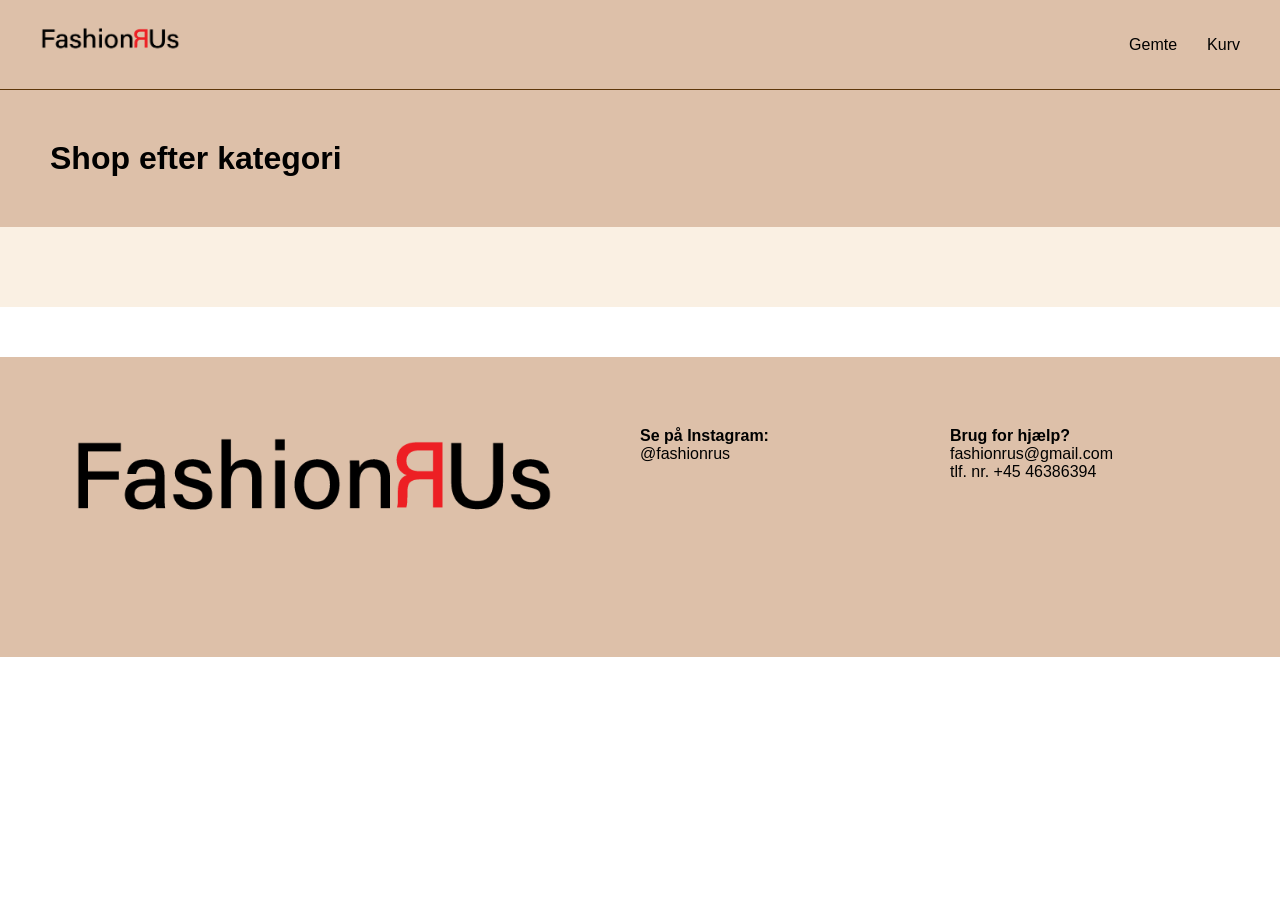
<file: index.html>
<!DOCTYPE html>
<html lang="da">

<head>
    <meta charset="UTF-8">
    <meta name="viewport" content="width=device-width, initial-scale=1.0">
    <meta name="robots" content="noindex">
    <link rel="stylesheet" href="style.css">
    <script src="index.js" defer></script>
    <title>FashionRUs</title>
</head>

<body>
    <header>
        <nav>
            <a href="index.html">
                <img class="logo" src="logo.png" alt="FashionRUs logo">
            </a>

            <ul class="nav">
                <li><a href="#">Gemte</a></li>

                <li><a href="#">Kurv</a></li>
            </ul>
        </nav>

        <div>
            <a href="index.html">
                <h1 class="button">Shop efter kategori</h1>
            </a>
        </div>
    </header>

    <main>
        <section class="forside">
            <!-- <article class="category_list_container">
                <ul class="box">
                    <li> <a href="produktliste.html">Accessories</a></li>
                </ul>
            </article>
            <article class="category_list_container">
                <ul class="box">
                    <li> <a href="produktliste.html">Footwear</a></li>
                </ul>
            </article>
            <article class="category_list_container">
                <ul class="box">
                    <li> <a href="produktliste.html">Jackets</a></li>
                </ul>
            </article>
            <article class="category_list_container">
                <ul class="box">
                    <li> <a href="produktliste.html">Jeans</a></li>
                </ul>
            </article>
            <article class="category_list_container">
                <ul class="box">
                    <li> <a href="produktliste.html">Tops</a></li>
                </ul>
            </article>
            <article class="category_list_container">
                <ul class="box">
                    <li> <a href="produktliste.html">Basics</a></li>
                </ul>
            </article> -->
        </section>
    </main>

    <footer>
        <div>
            <img src="logo.png" alt="logo">
        </div>
        <div>
            <h4>Se på Instagram: </h4>
            <a class="instagram" href="#">
                @fashionrus</a>
        </div>
        <div>
            <h4>
                Brug for hjælp?
            </h4>
            <p>fashionrus@gmail.com</p>
            <p>tlf. nr. +45 46386394</p>
        </div>
    </footer>
</body>

</html>
</file>
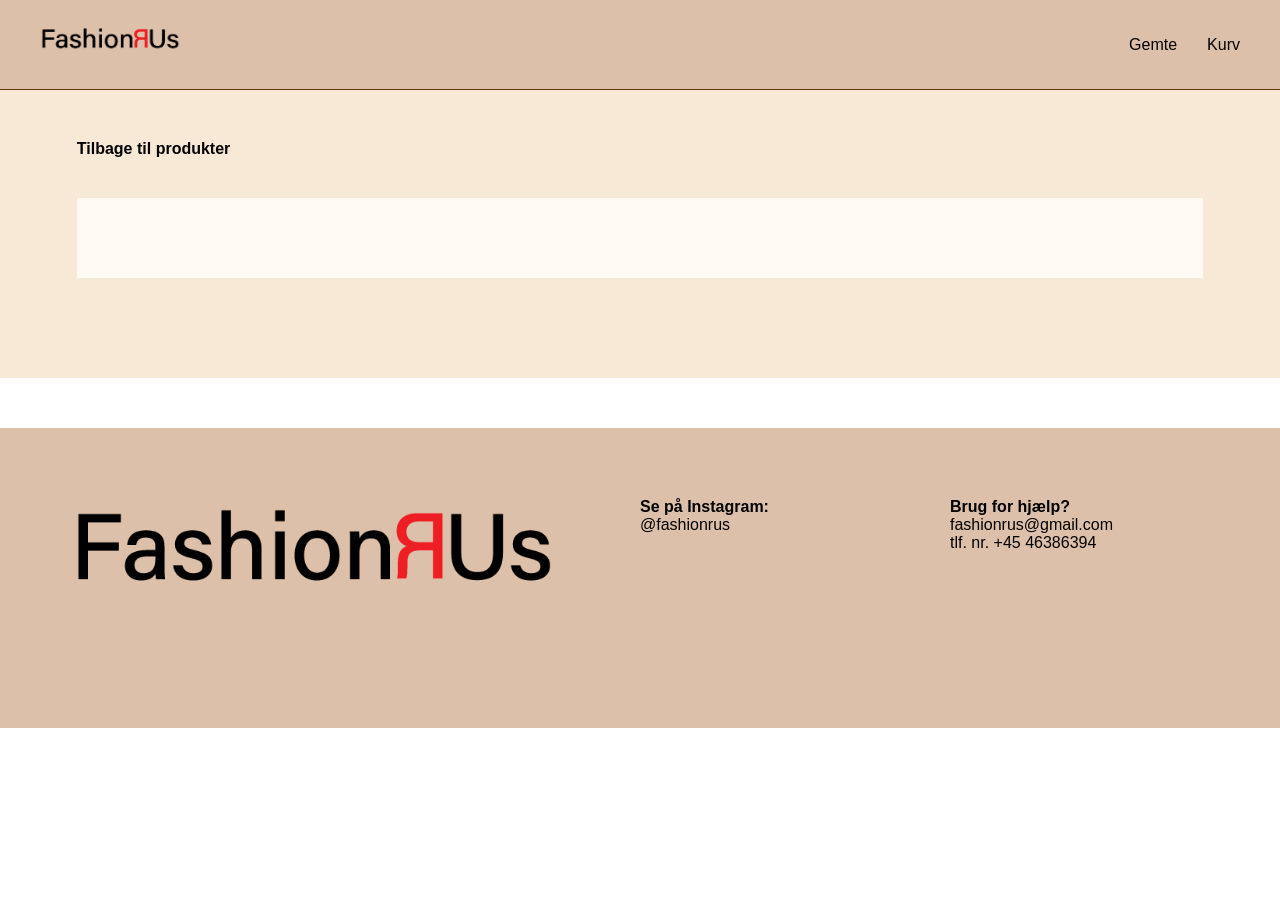
<file: produkt.html>
<!DOCTYPE html>
<html lang="da">

<head>
    <meta charset="UTF-8">
    <meta name="viewport" content="width=device-width, initial-scale=1.0">
    <link rel="stylesheet" href="style.css">
    <script src="detailview.js" defer></script>
    <title>Brun taske | FashionRUs</title>
</head>

<body>
    <header>
        <nav>
            <a href="index.html">
                <img class="logo" src="logo.png" alt="FashionRUs logo">
            </a>

            <ul class="nav">
                <li><a href="#">Gemte</a></li>

                <li><a href="#">Kurv</a></li>
            </ul>
        </nav>

    </header>
    <main class="product_page">

        <a class="back" href="produktliste.html">
            <h4>Tilbage til produkter</h4>
        </a>

        <section class="product_detail">
            <!-- 
            <article class="product_image">
                <img src="bruntaske.png" alt="Brun taske">
        
          
                <p class="product_category">ACCESSORIES</p>
                <h1 class="detail_mode">Brun taske</h1>
                <p class="price">1200,-</p>
                
                    <p>
                        Lorem, ipsum dolor sit amet consectetur adipisicing elit. Quisquam magni nisi, doloribus iste
                        eos a recusandae ipsam corporis dolore officiis ducimus! Consequuntur aut nemo sed. Doloribus
                        aperiam dolores similique nisi?
                    </p>

                    <p>
                        Lorem ipsum dolor sit amet consectetur adipisicing elit. Quos, repudiandae illum doloribus nam
                        optio quisquam esse numquam eius! Maiores ducimus, nesciunt pariatur laborum odio optio non
                        similique dolores distinctio cupiditate.
                    </p>
                </div>

                <div class="product_details">
                    <p>Farve: Brun</p>
                    <p>Kategori: Accessories</p>
                </div>

                <button class="cart_button">
                    Læg i kurv
                </button>

                <button class="save_button">
                    Gem produkt
                </button>
            </article> -->
        </section>
    </main>
    <footer>
        <div>
            <img src="logo.png" alt="logo">
        </div>
        <div>
            <h4>Se på Instagram: </h4>
            <a class="instagram" href="#">
                @fashionrus</a>
        </div>
        <div>
            <h4>
                Brug for hjælp?
            </h4>
            <p>fashionrus@gmail.com</p>
            <p>tlf. nr. +45 46386394</p>
        </div>
    </footer>

</body>

</html>
</file>
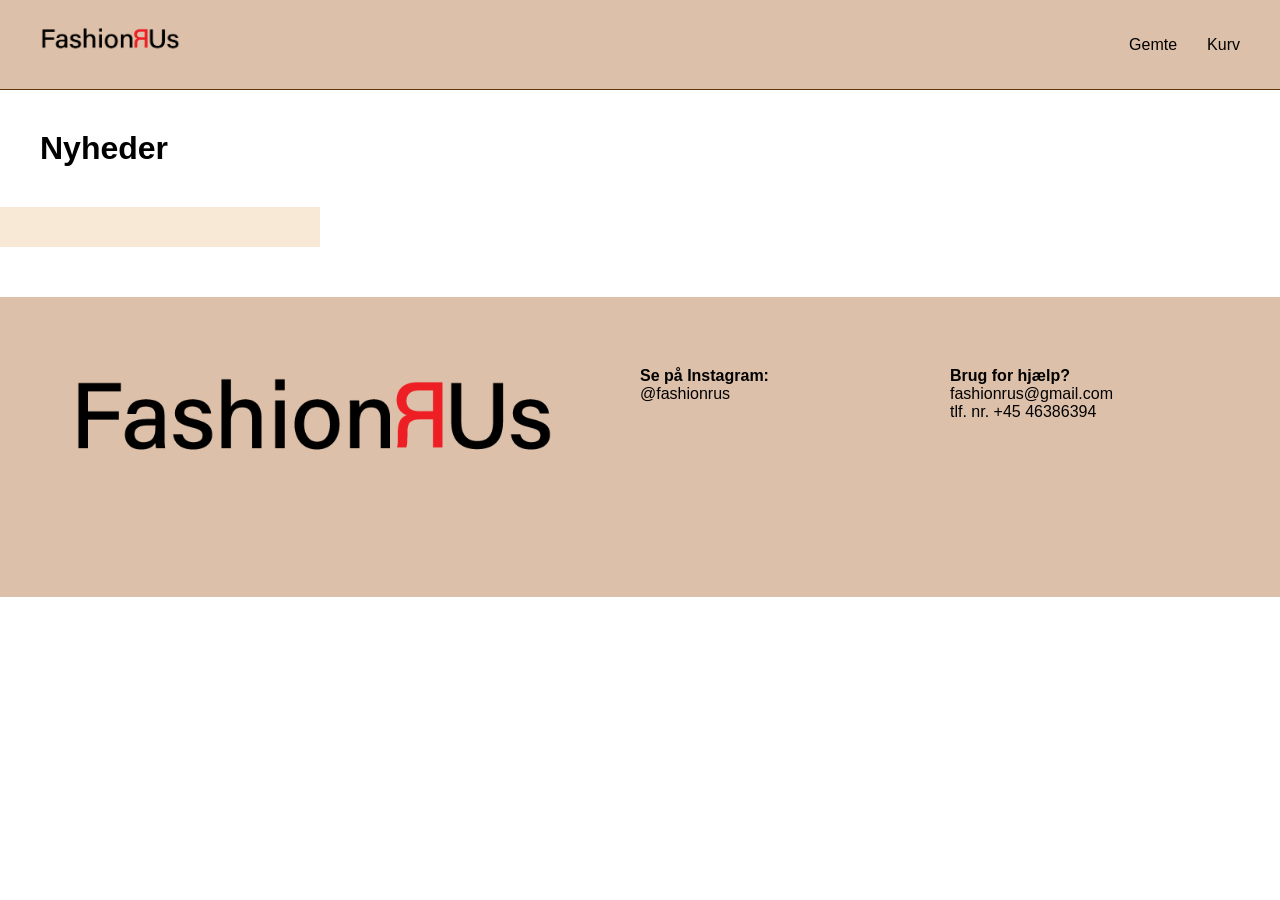
<file: produktliste.html>
<!DOCTYPE html>
<html lang="da">

<head>
    <meta charset="UTF-8">
    <meta name="viewport" content="width=device-width, initial-scale=1.0">
    <link rel="stylesheet" href="style.css">
    <script src="list.js" defer></script>
    <title>Produktliste | FashionRUs</title>
</head>

<body>
    <header>
        <nav>
            <a href="index.html">
                <img class="logo" src="logo.png" alt="FashionRUs logo">
            </a>

            <ul class="nav">
                <li><a href="#">Gemte</a></li>

                <li><a href="#">Kurv</a></li>
            </ul>
        </nav>


    </header>
    <main>
        <div>
            <h1 class="nyheder">Nyheder</h1>
        </div>


        <section class="product_grid">

            <div class="product_list_container">

                <!-- <article class="product">
                    <img src="bruntaske.png" alt="brun taske">
                    <h2>Brun taske</h2>
                    <h3>1200,-</h3>
                    <p><a href="produkt.html">Læs mere</a></p>
                    <p class="soldout_tag">Udsolgt</p>
                </article>
            </div>
            <div class="product_list_container">
                <article class="product soldout">
                    <img src="blajakke.png" alt="blå jakke">
                    <h2>Jakke</h2>
                    <h3>800,-</h3>
                    <p><a href="produkt.html">Læs mere</a></p>
                    <p class="soldout_tag">Udsolgt</p>
                </article>
            </div>
            <div class="product_list_container">

                <article class="product soldout">
                    <img src="rodtop.png" alt="rød top">
                    <h2>Rød top</h2>
                    <h3>300,-</h3>
                    <p><a href="produkt.html">Læs mere</a></p>
                    <p class="soldout_tag">Udsolgt</p>
                </article>

            </div>
            <div class="product_list_container">

                <article class="product nedsat">
                    <img src="jeans.png" alt="jeans">
                    <h2>Brede jeans</h2>
                    <p>FØR 450,-</p>
                    <h3>NU 360,- 20%</h3>
                    <p><a href="produkt.html">Læs mere</a></p>
                    <p class="nedsat_tag">20% Rabat</p>
                </article>

            </div>

        </section>
        <section class="product_grid">

            <div class="product_list_container">
<!-- 
                <article class="product">
                    <img src="bruntaske.png" alt="brun taske">
                    <h2>Brun taske</h2>
                    <h3>1200,-</h3>
                    <p><a href="produkt.html">Læs mere</a></p>
                    <p class="soldout_tag">Udsolgt</p>
                </article>
            </div>
            <div class="product_list_container">
                <article class="product soldout">
                    <img src="blajakke.png" alt="blå jakke">
                    <h2>Jakke</h2>
                    <h3>800,-</h3>
                    <p><a href="produkt.html">Læs mere</a></p>
                    <p class="soldout_tag">Udsolgt</p>
                </article>
            </div>
            <div class="product_list_container">

                <article class="product soldout">
                    <img src="rodtop.png" alt="rød top">
                    <h2>Rød top</h2>
                    <h3>300,-</h3>
                    <p><a href="produkt.html">Læs mere</a></p>
                    <p class="soldout_tag">Udsolgt</p>
                </article>

            </div>
            <div class="product_list_container">

                <article class="product nedsat">
                    <img src="jeans.png" alt="jeans">
                    <h2>Brede jeans</h2>
                    <p>FØR 450,-</p>
                    <h3>NU 360,- 20%</h3>
                    <p><a href="produkt.html">Læs mere</a></p>
                    <p class="nedsat_tag">20% Rabat</p>
                </article>

            </div>

        </section>
        <section class="product_grid">

         <div class="product_list_container">

                <article class="product">
                    <img src="bruntaske.png" alt="brun taske">
                    <h2>Brun taske</h2>
                    <h3>1200,-</h3>
                    <p><a href="produkt.html">Læs mere</a></p>
                    <p class="soldout_tag">Udsolgt</p>
                </article>
            
                <article class="product soldout">
                    <img src="blajakke.png" alt="blå jakke">
                    <h2>Jakke</h2>
                    <h3>800,-</h3>
                    <p><a href="produkt.html">Læs mere</a></p>
                    <p class="soldout_tag">Udsolgt</p>
                </article>
           

                <article class="product soldout">
                    <img src="rodtop.png" alt="rød top">
                    <h2>Rød top</h2>
                    <h3>300,-</h3>
                    <p><a href="produkt.html">Læs mere</a></p>
                    <p class="soldout_tag">Udsolgt</p>
                </article>

            

                <article class="product nedsat">
                    <img src="jeans.png" alt="jeans">
                    <h2>Brede jeans</h2>
                    <p>FØR 450,-</p>
                    <h3>NU 360,- 20%</h3>
                    <p><a href="produkt.html">Læs mere</a></p>
                    <p class="nedsat_tag">20% Rabat</p>
                </article> -->

            </div>

        </section>
    </main>
    <footer>
        <div>
            <img src="logo.png" alt="logo">
        </div>
        <div>
            <h4>Se på Instagram: </h4>
            <a class="instagram" href="#">
                @fashionrus</a>
        </div>
        <div>
            <h4>
                Brug for hjælp?
            </h4>
            <p>fashionrus@gmail.com</p>
            <p>tlf. nr. +45 46386394</p>
        </div>
    </footer>
</body>

</html>
</file>
<file: style.css>
* {
  padding: 0;
  margin: 0;
  box-sizing: border-box;
}

body {
  font-family: Arial, Helvetica, sans-serif;
}

header {
  background-color: rgb(221, 192, 169);
}

nav {
  height: 90px;
  display: flex;
  align-items: center;
  justify-content: space-between;
  padding: 10px;
  border-bottom: 1px solid rgb(94, 55, 10);
}
.nav {
  display: flex;
  flex-direction: row;
  gap: 30px;
  list-style: none;
  padding: 0;
  margin: 0;
  margin-right: 30px;
}
.logo {
  width: 150px;
  height: auto;
  display: block;
  margin-left: 30px;
}
.nav a:hover {
  color: red;
}
footer {
  background-color: rgb(221, 192, 169);
  min-height: 300px;
  padding: 70px;
  display: grid;
  grid-template-columns: 2fr 1fr 1fr;
  gap: 50px;
  align-items: start;
  margin-top: 50px;
}
img {
  max-width: 100%;
}
/*****forside******/

.forside {
  display: grid;
  grid-template-columns: 1fr 1fr 1fr;
  gap: 10px;
  padding: 40px;
  background-color: rgb(250, 240, 227);
}

.box {
  background-color: rgb(244, 55, 55);
  color: aliceblue;
  padding: 20px;
}

ul {
  list-style-type: none;
}

a {
  color: inherit;
  text-decoration: none;
}

.category_list_container {
  background-color: rgb(251, 239, 223);
  margin: 20px;
}

.button {
  padding: 50px;
}

/***** produkt *****/

.product_page {
  background-color: rgb(248, 233, 215);
  padding: 50px 6% 100px;
}

.back {
  display: inline-block;
  margin-bottom: 40px;
  color: rgb(0, 0, 0);
}

.product_detail {
  max-width: 1200px;
  margin: 0 auto;

  display: grid;
  grid-template-columns: 1fr 1fr;
  gap: 70px;

  background-color: rgb(255, 250, 244);
  padding: 40px;
}

.product_info {
  display: flex;
  flex-direction: column;
  justify-content: center;
}

.product_category {
  font-size: 12px;
  color: #000000;
  margin-bottom: 20px;
}

.product_info h1 {
  margin-bottom: 15px;
}

.price {
  margin-bottom: 35px;
}

.description {
  line-height: 1.7;
  max-width: 500px;
}

.description p {
  margin-bottom: 20px;
}

.product_details {
  border-top: 1px solid #ddd;
  margin-top: 20px;
  padding-top: 20px;
  line-height: 1.8;
}

.cart_button {
  border: none;
  background-color: rgb(94, 55, 10);
  color: white;
  padding: 17px;
  margin-top: 30px;
  font-size: 14px;
  cursor: pointer;
  transition: 0.3s ease;
}

.cart_button:hover {
  background-color: rgb(228, 210, 189);
}

.save_button {
  background-color: transparent;
  border: 1px solid rgb(94, 55, 10);
  color: rgb(94, 55, 10);
  padding: 15px;
  margin-top: 10px;
  font-size: 14px;
  cursor: pointer;
  transition: 0.3s ease;
}

.save_button:hover {
  background-color: rgb(228, 210, 189);
  color: white;
}

/*****produktliste******/

.product_grid {
  display: grid;
  grid-template-columns: repeat(4, 1fr);
}

.product_list_container {
  gap: 20px;
  background-color: rgb(248, 233, 215);
  padding: 20px;
}

.product {
  position: relative;
  padding-bottom: 20px;
}
.product img {
  height: 160px;
}
.soldout_tag {
  visibility: hidden;
}

.soldout {
  opacity: 50%;
}
.soldout .soldout_tag {
  visibility: visible;
  position: absolute;
  background-color: black;
  color: white;
  padding: 10px;
  top: 0;
  left: 0;
}
.product.soldout .soldout_tag {
  display: block;

  position: absolute;
  top: 15px;
  left: 15px;
  padding: 10px 15px;
  background-color: black;
  color: white;
}
.nedsat_tag {
  display: block;
  position: absolute;
  top: 15px;
  left: 15px;
  padding: 10px 15px;
  background-color: rgb(241, 57, 57);
  color: white;
}
.nyheder {
  padding: 40px;
}
</file>
